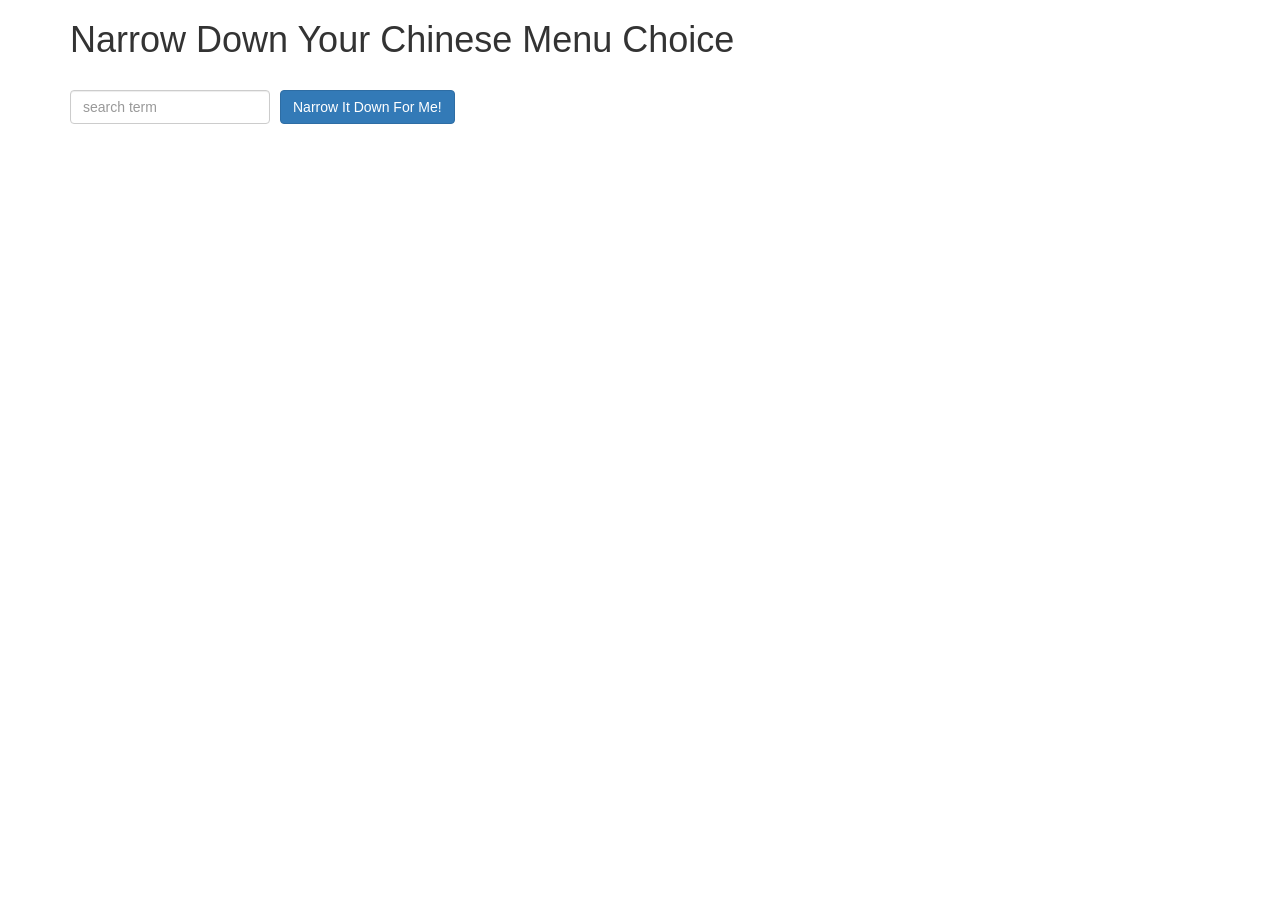
<file: index.html>
<!doctype html>
<html lang="en">
  <head>
    <script src="angular.min.js"></script>
    <script src="app.js"></script>
    <title>Narrow Down Your Menu Choice</title>
    <meta name="viewport" content="width=device-width, initial-scale=1">
    <link rel="stylesheet" href="styles/bootstrap.min.css">
    <link rel="stylesheet" href="styles/styles.css">


  </head>
<body ng-app="NarrowItDownApp">
   <div class="container"  ng-controller='NarrowItDownController as narrowList'>
    <h1>Narrow Down Your Chinese Menu Choice</h1>

    <div class="form-group">
      <input ng-model="narrowList.searchterm" type="text" placeholder="search term" class="form-control">
    </div>
    <div class="form-group narrow-button">
      <button ng-click="narrowList.found(narrowList.searchterm)" class="btn btn-primary">Narrow It Down For Me!</button>
    </div>
    <br><br><br><p>
    <found-items fnd-items="narrowList" on-remove="narrowList.removeItem(index)"  > </found-items>

</html>
</file>
<file: styles/styles.css>
h1 {
  margin-bottom: 30px;
}
input[type="text"] {
  width: 200px;
  float: left;
}
.narrow-button {
  float: left;
  margin-left: 10px;
}
.loader {
  display: none;
  margin-left: 5px;
  font-size: 10px;
  float: left;
  border-top: 1.1em solid rgba(147, 147, 147, 0.2);
  border-right: 1.1em solid rgba(147, 147, 147, 0.2);
  border-bottom: 1.1em solid rgba(147, 147, 147, 0.2);
  border-left: 1.1em solid #676767;
  -webkit-transform: translateZ(0);
  -ms-transform: translateZ(0);
  transform: translateZ(0);
  -webkit-animation: load8 1.1s infinite linear;
  animation: load8 1.1s infinite linear;
}
.loader,
.loader:after {
  border-radius: 50%;
  width: 3em;
  height: 3em;
}
@-webkit-keyframes load8 {
  0% {
    -webkit-transform: rotate(0deg);
    transform: rotate(0deg);
  }
  100% {
    -webkit-transform: rotate(360deg);
    transform: rotate(360deg);
  }
}
@keyframes load8 {
  0% {
    -webkit-transform: rotate(0deg);
    transform: rotate(0deg);
  }
  100% {
    -webkit-transform: rotate(360deg);
    transform: rotate(360deg);
  }
}

.error {
  color: red;
}
</file>
